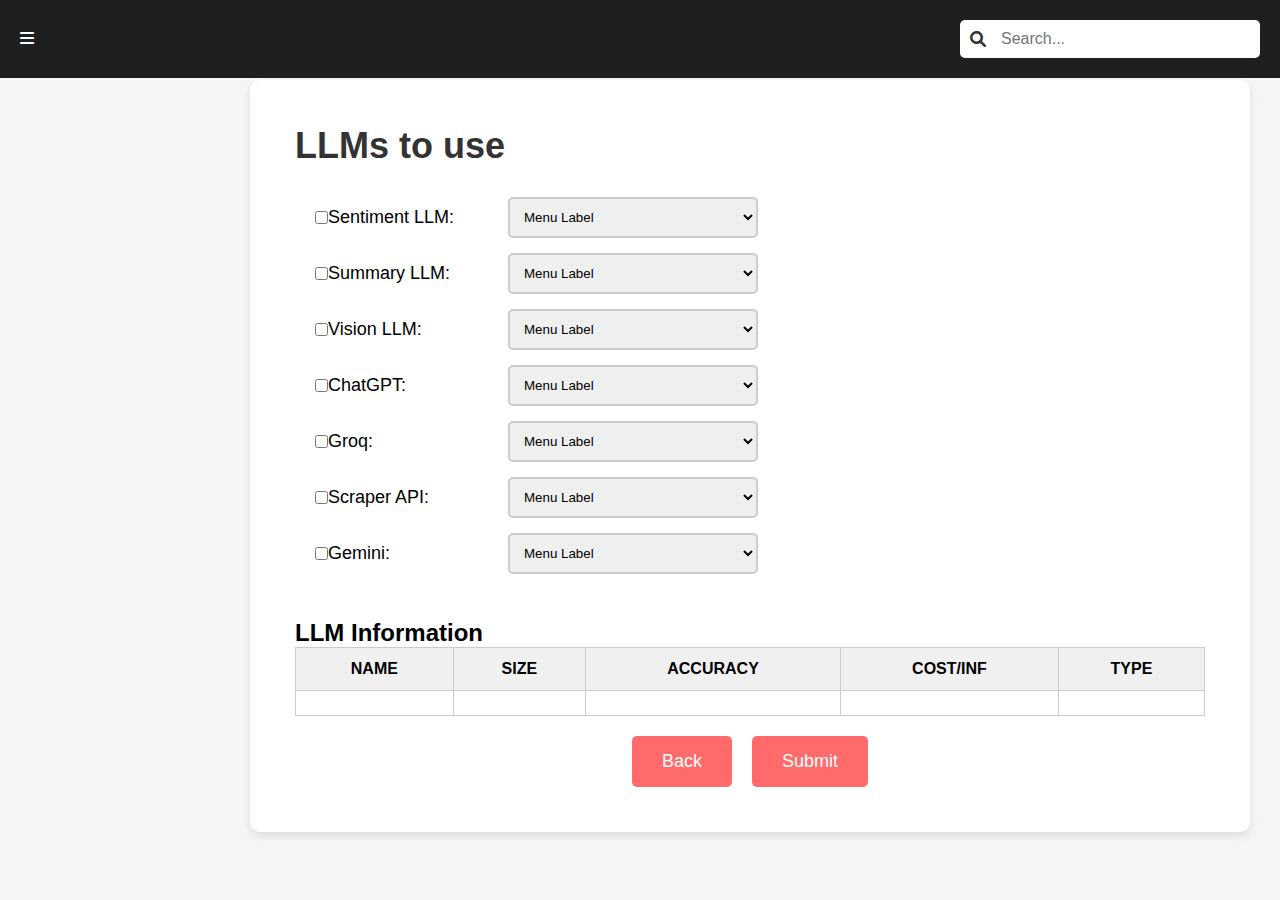
<file: LLM to Use.html>
<!DOCTYPE html>
<html lang="en">
<head>
    <meta charset="UTF-8">
    <meta name="viewport" content="width=device-width, initial-scale=1.0">
    <title>LLMs Selection</title>
    <link href="https://cdnjs.cloudflare.com/ajax/libs/font-awesome/6.0.0-beta3/css/all.min.css" rel="stylesheet">
    <style>
        /* General reset */
        * {
            margin: 0;
            padding: 0;
            box-sizing: border-box;
        }

        body {
            font-family: Arial, sans-serif;
            background-color: #f5f5f5;
            display: flex;
        }

        .container {
            margin-left: 250px; /* To accommodate the sidebar */
            max-width: 1000px;
            margin-top: 80px;
            padding: 45px;
            background-color: white;
            border-radius: 10px;
            box-shadow: 0 4px 8px rgba(0, 0, 0, 0.1);
            flex-grow: 1; /* Allow container to take remaining space */
        }

        .header {
            display: flex;
            justify-content: space-between;
            align-items: center;
            padding: 20px;
            background-color: #1f1f1f;
            color: white;
            position: fixed;
            width: 100%;
            z-index: 1000; /* Ensure header is above sidebar */
        }

        h1 {
            font-size: 36px;
            color: #333;
        }

        .llm-selection {
            display: flex;
            flex-direction: column;
            align-items: flex-start; /* Left-align LLM content */
            margin: 30px 0;
            padding-left: 20px; /* Indent the content */
        }

        .llm-option {
            display: flex;
            align-items: center;
            margin-bottom: 15px;
            width: 100%;
        }

        .llm-option label {
            font-size: 18px;
            width: 180px; /* Fixed width for alignment */
        }

        .llm-option select {
            padding: 10px;
            border: 2px solid #ccc;
            border-radius: 5px;
            width: 250px;
        }

        table {
            width: 100%;
            border-collapse: collapse;
            margin-bottom: 20px;
        }

        table th, table td {
            border: 1px solid #ccc;
            padding: 12px;
            text-align: center;
        }

        table th {
            background-color: #f0f0f0;
            font-weight: bold;
        }

        .footer-buttons {
            display: flex;
            justify-content: center;
            gap: 20px;
            margin-top: 20px;
        }

        .footer-buttons button {
            padding: 15px 30px;
            background-color: #ff6b6b;
            color: white;
            border: none;
            border-radius: 5px;
            font-size: 18px;
            cursor: pointer;
        }

        .footer-buttons button:hover {
            background-color: #ff3b3b;
        }

        /* Sidebar Styling */
        .sidebar {
            height: 100vh;
            width: 250px;
            background-color: #1f1f1f;
            padding: 20px;
            position: fixed;
            left: 0;
            top: 0;
            transform: translateX(-100%); /* Start hidden */
            transition: transform 0.3s ease; /* Smooth transition */
        }

        .sidebar.open {
            transform: translateX(0); /* Show sidebar */
        }

        .sidebar-heading {
            font-size: 24px;
            margin-bottom: 30px;
            text-align: center;
        }

        .half-pink {
            color: #ff4c61;
            font-weight: bold;
        }

        .half-white {
            color: white;
            font-weight: bold;
        }

        .sidebar ul {
            list-style: none;
            padding: 0;
        }

        .sidebar ul li {
            margin: 20px 0;
        }

        .sidebar ul li a {
            color: #bfbfbf;
            text-decoration: none;
            font-size: 18px;
            display: flex;
            align-items: center;
            padding: 10px 15px;
            border-radius: 8px;
            transition: background-color 0.3s ease;
        }

        .sidebar ul li a i {
            margin-right: 15px;
            font-size: 20px;
        }

        .sidebar ul li a:hover {
            background-color: #ff4c61;
            color: white;
        }

        .sidebar ul li a.active {
            background-color: #ff4c61;
            color: white;
        }

        /* Header search bar */
        .search-bar {
            display: flex;
            align-items: center;
            background-color: #fff;
            border-radius: 5px;
            padding: 5px 10px;
            width: 300px;
        }

        .search-bar input {
            border: none;
            outline: none;
            padding: 5px;
            font-size: 16px;
            width: 100%;
        }

        .search-bar i {
            margin-right: 10px;
            color: #333;
        }
    </style>
</head>
<body>

<header class="header">
    <div class="hamburger" id="hamburger">
        <i class="fas fa-bars"></i>
    </div>
    <div class="search-bar">
        <i class="fas fa-search"></i>
        <input type="text" placeholder="Search...">
    </div>
</header>

<div class="sidebar" id="sidebar">
    <!-- Sidebar Heading -->
    <div class="sidebar-heading">
        <span class="half-pink">Sentimatrix</span> <span class="half-white">Studio</span>
    </div>
    <!-- Sidebar Menu -->
    <ul>
        <li><a href="#"><i class="fas fa-th"></i> Home</a></li>
        <li><a href="#" class="active"><i class="fas fa-box"></i> Add Products</a></li>
        <li><a href="#"><i class="fas fa-cogs"></i> Configure</a></li>
        <li><a href="#"><i class="fas fa-user"></i> Profile</a></li>
        <li><a href="#"><i class="fas fa-dollar-sign"></i> Expenses</a></li>
        <li><a href="#"><i class="fas fa-chart-line"></i> Overview</a></li>
        <li><a href="#"><i class="fas fa-cog"></i> Settings</a></li>
    </ul>
</div>

<div class="container">
    <h1>LLMs to use</h1>

    <div class="llm-selection">
        <div class="llm-option">
            <input type="checkbox" id="sentiment-llm-checkbox">
            <label for="sentiment-llm-checkbox">Sentiment LLM:</label>
            <select id="sentiment-llm-select">
                <option>Menu Label</option>
            </select>
        </div>
        <div class="llm-option">
            <input type="checkbox" id="summary-llm-checkbox">
            <label for="summary-llm-checkbox">Summary LLM:</label>
            <select id="summary-llm-select">
                <option>Menu Label</option>
            </select>
        </div>
        <div class="llm-option">
            <input type="checkbox" id="vision-llm-checkbox">
            <label for="vision-llm-checkbox">Vision LLM:</label>
            <select id="vision-llm-select">
                <option>Menu Label</option>
            </select>
        </div>
        <div class="llm-option">
            <input type="checkbox" id="chatgpt-checkbox">
            <label for="chatgpt-checkbox">ChatGPT:</label>
            <select id="chatgpt-select">
                <option>Menu Label</option>
            </select>
        </div>
        <div class="llm-option">
            <input type="checkbox" id="groc-checkbox">
            <label for="groc-checkbox">Groq:</label>
            <select id="groc-select">
                <option>Menu Label</option>
            </select>
        </div>
        <div class="llm-option">
            <input type="checkbox" id="scraper-api-checkbox">
            <label for="scraper-api-checkbox">Scraper API:</label>
            <select id="scraper-api-select">
                <option>Menu Label</option>
            </select>
        </div>
        <div class="llm-option">
            <input type="checkbox" id="gemini-checkbox">
            <label for="gemini-checkbox">Gemini:</label>
            <select id="gemini-select">
                <option>Menu Label</option>
            </select>
        </div>
    </div>

    <div class="llm-info">
        <h2>LLM Information</h2>
        <table>
            <thead>
                <tr>
                    <th>NAME</th>
                    <th>SIZE</th>
                    <th>ACCURACY</th>
                    <th>COST/INF</th>
                    <th>TYPE</th>
                </tr>
            </thead>
            <tbody>
                <tr>
                    <td></td>
                    <td></td>
                    <td></td>
                    <td></td>
                    <td></td>
                </tr>
            </tbody>
        </table>
    </div>

    <div class="footer-buttons">
        <button>Back</button>
        <button>Submit</button>
    </div>
</div>

<script>
    const hamburger = document.getElementById('hamburger');
    const sidebar = document.getElementById('sidebar');

    hamburger.addEventListener('click', () => {
        sidebar.classList.toggle('open');
    });
</script>

</body>
</html>
</file>
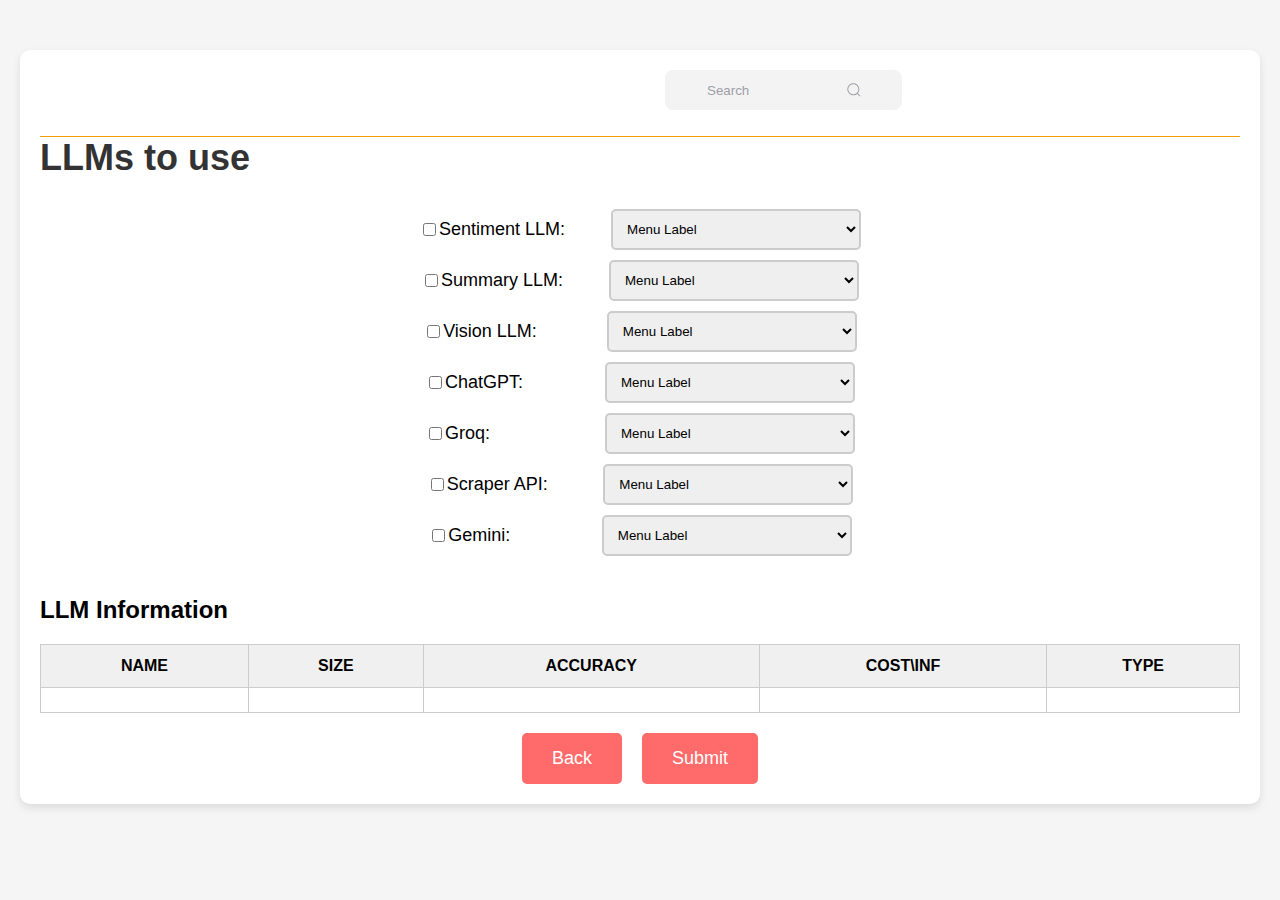
<file: llm use.html>
<!DOCTYPE html>
<html lang="en">
<head>
    <meta charset="UTF-8">
    <meta name="viewport" content="width=device-width, initial-scale=1.0">
    <title>LLMs Selection</title>
    <style>
        body {
            font-family: Arial, sans-serif;
            background-color: #f5f5f5;
            margin: 0;
            padding: 0;
            box-sizing: border-box;
        }

        .container {
            max-width: 1200px;
            margin: 50px auto;
            padding: 20px;
            background-color: white;
            border-radius: 10px;
            box-shadow: 0 4px 8px rgba(0, 0, 0, 0.1);
        }

        .header {
            display: flex;
            justify-content: center; /* Center the header */
            align-items: center;
            margin-bottom: 20px;
        }

        h1 {
            font-size: 36px;
            color: #333;
        }

        .llm-selection {
            display: flex;
            flex-direction: column;
            align-items: center; /* Center align the LLM selection elements */
            margin: 30px 0;
        }

        .llm-option {
            display: flex;
            align-items: center;
            margin-bottom: 10px;
            width: 100%; /* Ensure it stretches across */
            justify-content: center; /* Center the content horizontally */
        }

        .llm-option label {
            font-size: 18px;
            margin-right: 10px;
        }

        .llm-option select {
            padding: 10px;
            border: 2px solid #ccc;
            border-radius: 5px;
            width: 250px;
        }

        table {
            width: 100%;
            border-collapse: collapse;
            margin-bottom: 20px;
        }

        table th, table td {
            border: 1px solid #ccc;
            padding: 12px;
            text-align: center;
        }

        table th {
            background-color: #f0f0f0;
            font-weight: bold;
        }

        .footer-buttons {
            display: flex;
            justify-content: center; /* Center align the buttons */
            gap: 20px; /* Add space between buttons */
            margin-top: 20px;
        }

        .footer-buttons button {
            padding: 15px 30px;
            background-color: #ff6b6b;
            color: white;
            border: none;
            border-radius: 5px;
            font-size: 18px;
            cursor: pointer;
        }

        .footer-buttons button:hover {
            background-color: #ff3b3b;
        }

        .group {
            display: flex;
            line-height: 28px;
            align-items: center;
            position: relative;
            max-width: 190px;
        }

        .search-container {
            display: flex;
            align-items: center;
            gap: 40px;
            width: 80%;
            margin-right: 300px;
        }

        .icon {
            position: absolute;
            left: 1rem;
            fill: #9e9ea7;
            width: 1rem;
            height: 1rem;
            margin-left: 790px;
            margin-bottom: 150px;
        }

        .notification-icon {
            display: flex;
            align-items: center;
            width: 24px;
            margin-left: 800px;
        }

        .input {
            width: 500px;
            height: 40px;
            padding: 0 1rem;
            padding-left: 2.5rem;
            border: 2px solid transparent;
            border-radius: 8px;
            outline: none;
            background-color: #f3f3f4;
            color: #0d0c22;
            transition: .3s ease;
            margin-left: 625px;
            margin-bottom: 150px;
        }

        .input::placeholder {
            color: #9e9ea7;
        }

        .input:focus, .input:hover {
            border-color: rgba(234,76,137,0.4);
            background-color: #fff;
            box-shadow: 0 0 0 4px rgb(234 76 137 / 10%);
        }
    </style>
</head>
<body>

<div class="container">
    <div class="header">
        <div class="search-container">
            <div class="group">
                <svg class="icon" aria-hidden="true" viewBox="0 0 24 24">
                    <g>
                        <path d="M21.53 20.47l-3.66-3.66C19.195 15.24 20 13.214 20 11c0-4.97-4.03-9-9-9s-9 4.03-9 9 4.03 9 9 9c2.215 0 4.24-.804 5.808-2.13l3.66 3.66c.147.146.34.22.53.22s.385-.073.53-.22c.295-.293.295-.767.002-1.06zM3.5 11c0-4.135 3.365-7.5 7.5-7.5s7.5 3.365 7.5 7.5-3.365 7.5-7.5 7.5-7.5-3.365-7.5-7.5z"></path>
                    </g>
                </svg>
                <input placeholder="Search" type="search" class="input">
            </div>
        </div>
    </div>
    <h1 style="margin-top:-12%;border-top: 1px solid #f3a006;">LLMs to use</h1>
    <div class="llm-selection">
        <div class="llm-option">
            <input type="checkbox" id="sentiment-llm-checkbox">
            <label for="sentiment-llm-checkbox">Sentiment LLM:</label>
            <select id="sentiment-llm-select" style="margin-left:3%;">
                <option>Menu Label</option>
            </select>
        </div>
        <div class="llm-option">
            <input type="checkbox" id="summary-llm-checkbox">
            <label for="summary-llm-checkbox">Summary LLM:</label>
            <select id="summary-llm-select" style="margin-left:3%;">
                <option>Menu Label</option>
            </select>
        </div>
        <div class="llm-option">
            <input type="checkbox" id="vision-llm-checkbox">
            <label for="vision-llm-checkbox">Vision LLM:</label>
            <select id="vision-llm-select" style="margin-left:5%;">
                <option>Menu Label</option>
            </select>
        </div>
        <div class="llm-option">
            <input type="checkbox" id="chatgpt-checkbox">
            <label for="chatgpt-checkbox">ChatGPT:</label>
            <select id="chatgpt-select" style="margin-left:6%;">
                <option>Menu Label</option>
            </select>
        </div>
        <div class="llm-option">
            <input type="checkbox" id="groc-checkbox">
            <label for="groc-checkbox">Groq:</label>
            <select id="groc-select" style="margin-left:105px;">
                <option>Menu Label</option>
            </select>
        </div>
        <div class="llm-option">
            <input type="checkbox" id="scraper-api-checkbox">
            <label for="scraper-api-checkbox">Scraper API:</label>
            <select id="scraper-api-select" style="margin-left:3.8%;">
                <option>Menu Label</option>
            </select>
        </div>
        <div class="llm-option">
            <input type="checkbox" id="gemini-checkbox">
            <label for="gemini-checkbox">Gemini:</label>
            <select id="gemini-select" style="margin-left:6.8%;">
                <option>Menu Label</option>
            </select>
        </div>
    </div>

    <div class="llm-info">
        <h2>LLM Information</h2>
        <table>
            <thead>
                <tr>
                    <th>NAME</th>
                    <th>SIZE</th>
                    <th>ACCURACY</th>
                    <th>COST\INF</th>
                    <th>TYPE</th>
                </tr>
            </thead>
            <tbody>
                <tr>
                    <td></td>
                    <td></td>
                    <td></td>
                    <td></td>
                    <td></td>
                </tr>
                <!-- Additional rows as needed -->
            </tbody>
        </table>
    </div>

    <div class="footer-buttons">
        <button>Back</button>
        <button>Submit</button>
    </div>
</div>

</body>
</html>
</file>
